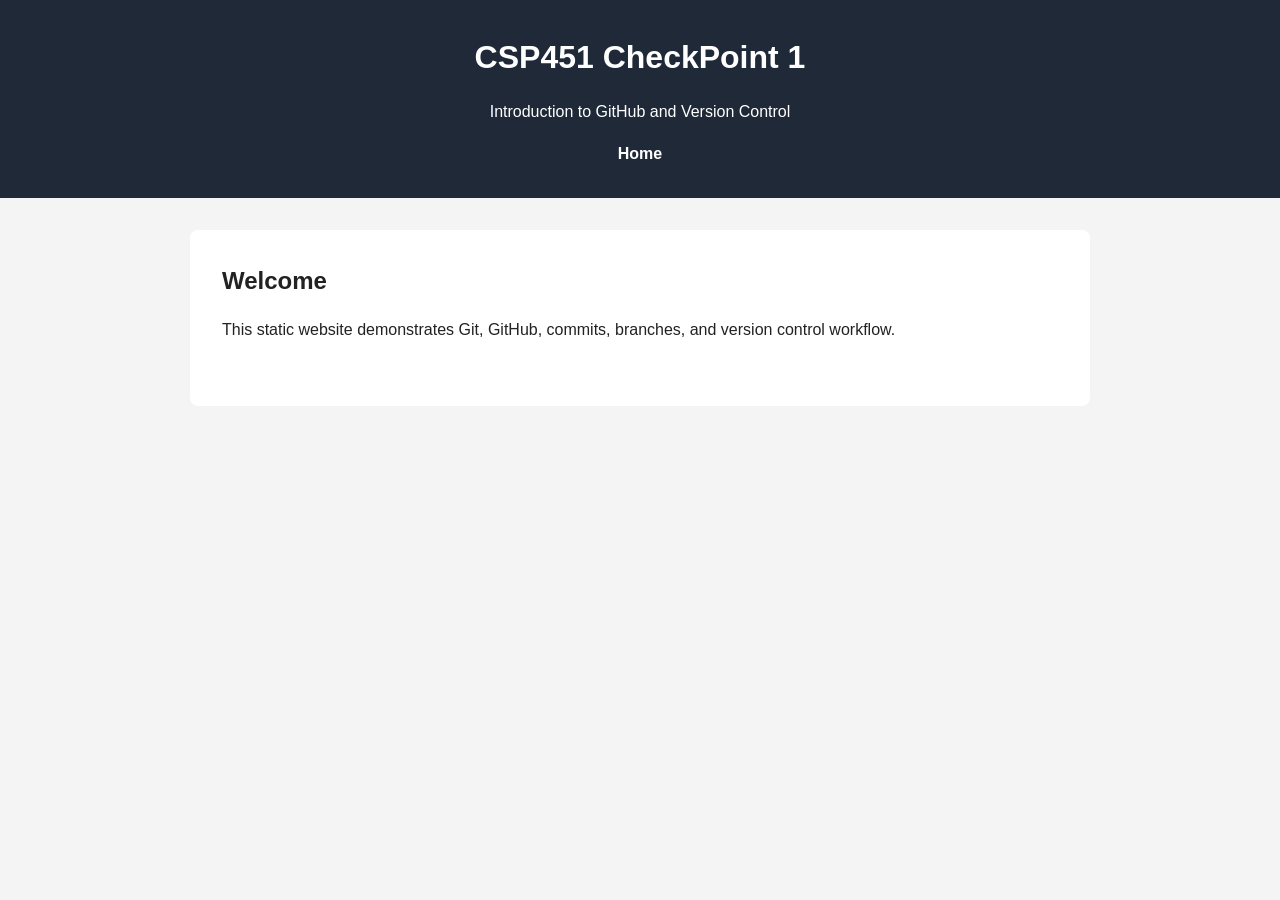
<file: index.html>
<!DOCTYPE html>
<html lang="en">
<head>
  <meta charset="UTF-8">
  <meta name="viewport" content="width=device-width, initial-scale=1.0">
  <title>CSP451 CheckPoint 1</title>
  <link rel="stylesheet" href="style.css">
</head>
<body>
  <header>
    <h1>CSP451 CheckPoint 1</h1>
    <p>Introduction to GitHub and Version Control</p>
    <nav>
      <a href="index.html">Home</a>
    </nav>
  </header>

  <main>
    <section>
      <h2>Welcome</h2>
      <p>This static website demonstrates Git, GitHub, commits, branches, and version control workflow.</p>
    </section>
  </main>

  <script src="script.js"></script>
</body>
</html>
</file>
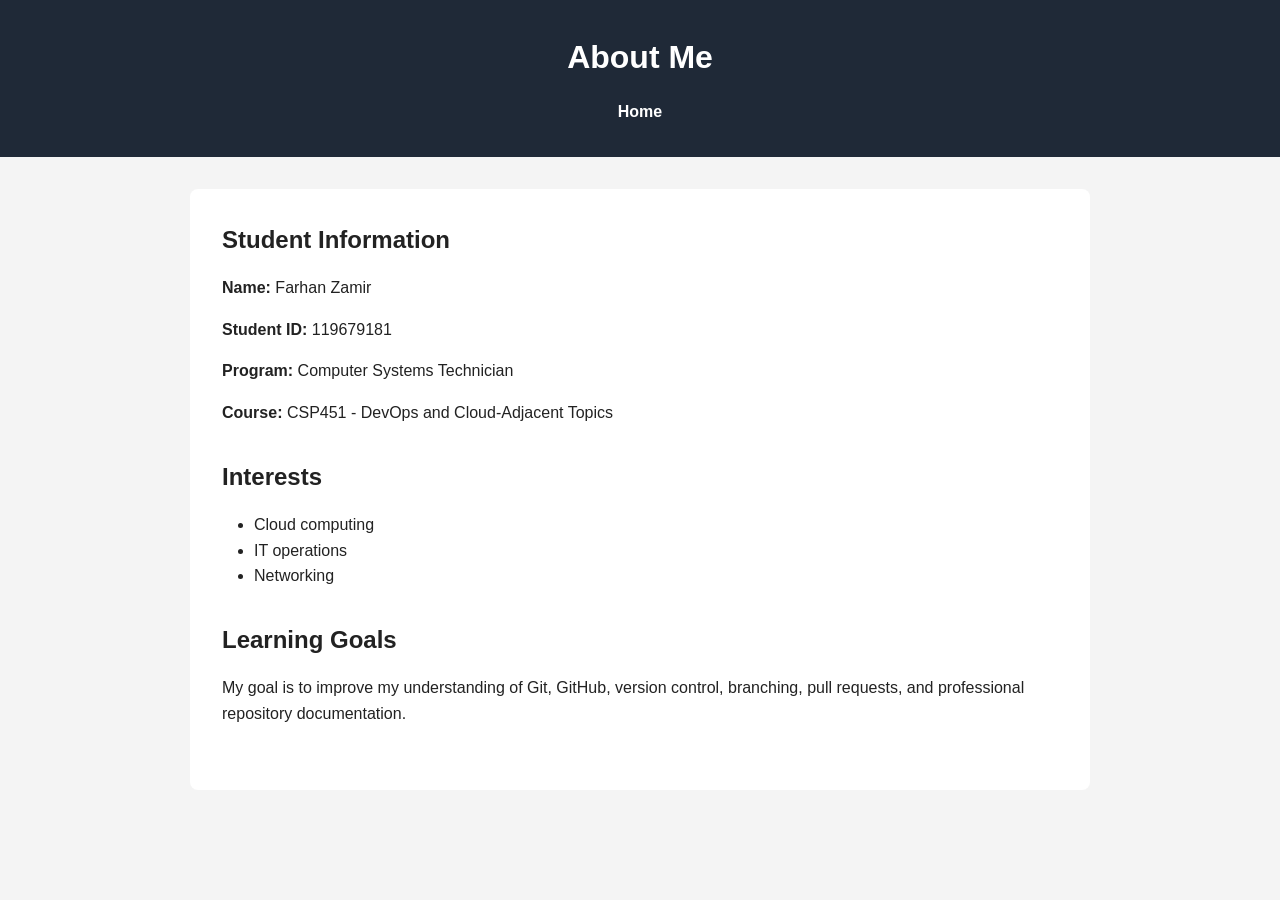
<file: about.html>
<!DOCTYPE html>
<html lang="en">
<head>
  <meta charset="UTF-8">
  <meta name="viewport" content="width=device-width, initial-scale=1.0">
  <title>About - CSP451 CheckPoint 1</title>
  <link rel="stylesheet" href="style.css">
</head>
<body>
  <header>
    <h1>About Me</h1>
    <nav>
      <a href="index.html">Home</a>
    </nav>
  </header>

  <main>
    <section>
      <h2>Student Information</h2>
      <p><strong>Name:</strong> Farhan Zamir</p>
      <p><strong>Student ID:</strong> 119679181</p>
      <p><strong>Program:</strong> Computer Systems Technician</p>
      <p><strong>Course:</strong> CSP451 - DevOps and Cloud-Adjacent Topics</p>
    </section>

    <section>
      <h2>Interests</h2>
      <ul>
        <li>Cloud computing</li>
        <li>IT operations</li>
        <li>Networking</li>
      </ul>
    </section>

    <section>
      <h2>Learning Goals</h2>
      <p>My goal is to improve my understanding of Git, GitHub, version control, branching, pull requests, and professional repository documentation.</p>
    </section>
  </main>
</body>
</html>
</file>
<file: style.css>
* {
  margin: 0;
  padding: 0;
  box-sizing: border-box;
}

body {
  font-family: Arial, sans-serif;
  line-height: 1.6;
  background-color: #f4f4f4;
  color: #222;
}

header {
  background-color: #1f2937;
  color: white;
  padding: 2rem;
  text-align: center;
}

nav {
  margin-top: 1rem;
}

nav a {
  color: white;
  text-decoration: none;
  font-weight: bold;
}

main {
  max-width: 900px;
  margin: 2rem auto;
  padding: 2rem;
  background-color: white;
  border-radius: 8px;
}

h1, h2, h3 {
  margin-bottom: 1rem;
}

p {
  margin-bottom: 1rem;
}

ul {
  margin-left: 2rem;
  margin-bottom: 1rem;
}

section {
  margin-bottom: 2rem;
}
</file>
